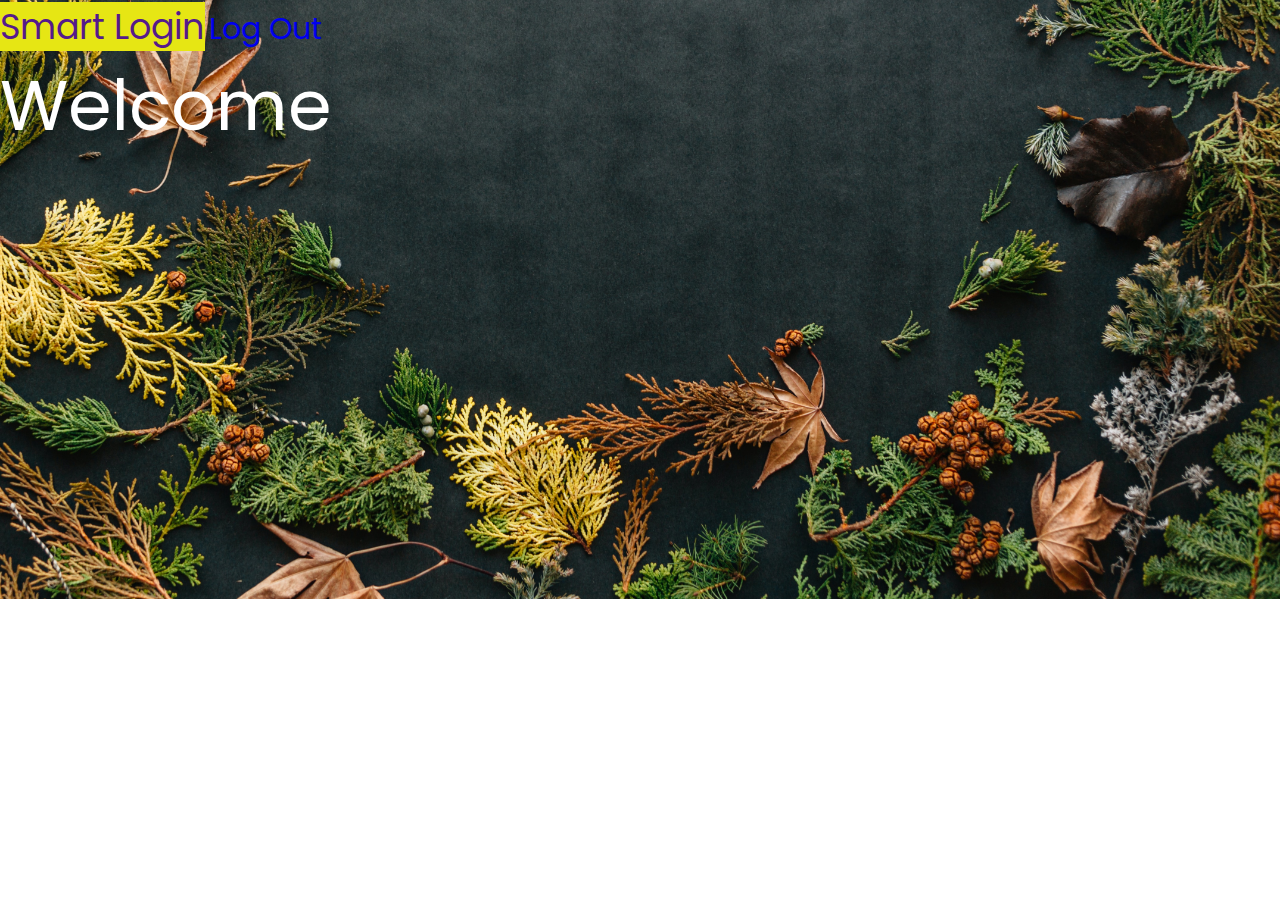
<file: home.html>
<!DOCTYPE html>
<html lang="en">
  <head>
    <meta charset="UTF-8" />
    <meta name="viewport" content="width=device-width, initial-scale=1.0" />
    <title>Welcome</title>
    <link
      href="https://cdn.jsdelivr.net/npm/bootstrap@5.3.2/dist/css/bootstrap.min.css"
      rel="stylesheet"
      integrity="sha384-T3c6CoIi6uLrA9TneNEoa7RxnatzjcDSCmG1MXxSR1GAsXEV/Dwwykc2MPK8M2HN"
      crossorigin="anonymous"
    />

    <link
      rel="stylesheet"
      href="https://cdn.jsdelivr.net/npm/bootstrap-icons@1.11.2/font/bootstrap-icons.min.css"
    />

    <link rel="preconnect" href="https://fonts.googleapis.com" />
    <link rel="preconnect" href="https://fonts.gstatic.com" crossorigin />
    <link
      href="https://fonts.googleapis.com/css2?family=Alegreya&family=Alegreya+Sans&family=Amatic+SC:wght@400;700&family=Inter:wght@100;400&family=Montserrat:wght@200;800&family=Pacifico&family=Poppins&family=Righteous&family=Roboto&family=Source+Sans+3:wght@300;600;700&display=swap"
      rel="stylesheet"
    />
    <link rel="stylesheet" href="css/home.css" />
  </head>

  <body class="bg">
    <nav class="navbar nav navbar-light">
      <div class="container">
        <a
          href=""
          class="navbar-brand text-black bg-warning text-white fw-bolder rounded-5"
          >Smart Login</a
        >
        <a href="index.html" id="logoutBtn" class="btn btn-outline-warning"
          >Log Out</a
        >
      </div>
    </nav>
    <header class="vh-100">
      <div class="container d-flex justify-content-center">
        <p>Welcome <span id="username"></span></p>
      </div>
    </header>
    <script src="js/home.js"></script>
  </body>
</html>
</file>
<file: css/home.css>
* {
  padding: 0;
  margin: 0;
  box-sizing: border-box;
  text-decoration: none;
  list-style: none;
  font-family: "poppins", sans-serif;
}

body {
  background-image: url(../imgs/erol-ahmed-IHL-Jbawvvo-unsplash.jpg);
  background-repeat: no-repeat;
  background-position: center;
  background-size: cover;
}

nav .navbar-brand {
  font-size: 35px;
  background-color: rgb(230, 230, 20);
}

nav .btn {
  font-size: 30px;
}

header p {
  font-size: 70px;
  color: white;
}
</file>
